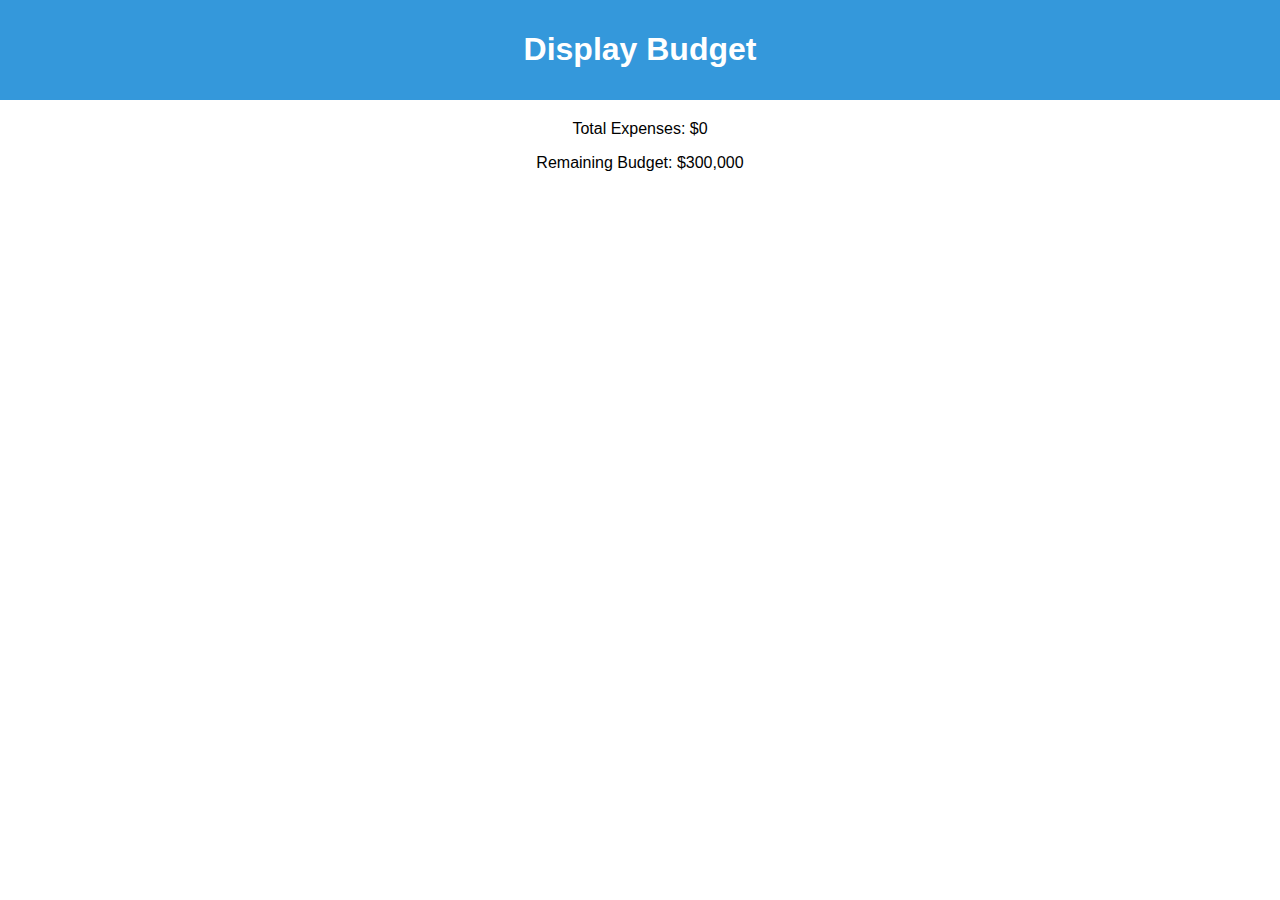
<file: display_budget.html>
<!DOCTYPE html>
<html lang="en">

<head>
  <meta charset="UTF-8" />
  <meta name="viewport" content="width=device-width, initial-scale=1.0" />
  <link rel="stylesheet" href="style.css" />
  <link href="https://cdn.jsdelivr.net/npm/bootstrap@5.3.2/dist/css/bootstrap.min.css" rel="stylesheet"
    integrity="sha384-T3c6CoIi6uLrA9TneNEoa7RxnatzjcDSCmG1MXxSR1GAsXEV/Dwwykc2MPK8M2HN" crossorigin="anonymous">
  <title>Display Budget</title>
</head>

<body>
  <div class="header">
    <h1>Display Budget</h1>
  </div>
  <div class="budget-summary">
    <p>Total Expenses: $<span id="totalExpenses">0</span></p>
    <p>Remaining Budget: $<span id="remainingBudget">300,000</span></p>
  </div>
  <div id="result" class="d-flex"></div>
  <div class="budget-container"></div>

    <!-- <div class="example-container">
      <div class="budget-example">
        <h3>Item</h3>
        <p>Expense: Shoes</p>
        <p>Quantity: 2</p>
        <p>Price: $2000</p>
        <div class="bunchbuttons">
          <button class="example-button ex-btn" data-bs-toggle="modal"
      data-bs-target="#exampleModal">Edit</button>
          <button class="example-button ex-btn" data-bs-toggle="modal"
      data-bs-target="#exampleModal">Delete</button>
        </div>
      </div>

      <div class="budget-example">
        <h3>Item</h3>
        <p>Expense: Bag</p>
        <p>Quantity: 2</p>
        <p>Price: $1000</p>
        <div class="bunchbuttons">
          <button class="example-button ex-btn" data-bs-toggle="modal"
      data-bs-target="#exampleModal">Edit</button>
          <button class="example-button ex-btn" data-bs-toggle="modal"
      data-bs-target="#exampleModal">Delete</button>
        </div>
      </div>

      <div class="budget-example">
        <h3>Item</h3>
        <p>Expense: Groceries</p>
        <p>Quantity: 10</p>
        <p>Price: $5000</p>
        <div class="bunchbuttons">
          <button class="example-button ex-btn" data-bs-toggle="modal"
          data-bs-target="#exampleModal">Edit</button>
          <button class="example-button ex-btn" data-bs-toggle="modal"
          data-bs-target="#exampleModal">Delete</button>
        </div>
      </div>
  </div> -->

  <!-- <br /><br /><br /><br /><br /> -->

  <!-- Button trigger modal -->
  <!-- <button
      type="button"
      class="btn btn-primary"
      data-bs-toggle="modal"
      data-bs-target="#exampleModal"
    >
      Launch demo modal
    </button> -->

  <!-- Modal -->
  <!-- <div
      class="modal fade"
      id="exampleModal"
      tabindex="-1"
      aria-labelledby="exampleModalLabel"
      aria-hidden="true"
    >
      <div class="modal-dialog">
        <div class="modal-content">
          <div class="modal-header">
            <h1 class="modal-title fs-5" id="exampleModalLabel">Modal title</h1>
          </div>
          <div class="modal-body">...</div> 
          <div class="modal-footer">
            <button
              type="button"
              class="btn btn-secondary"
              data-bs-dismiss="modal"
            >
              Delete
            </button>
            <button type="button" class="btn btn-primary">Edit</button>
          </div>
        </div>
      </div>
    </div> -->

  <script src="script.js"></script>
  
  <script src="https://cdn.jsdelivr.net/npm/bootstrap@5.3.2/dist/js/bootstrap.bundle.min.js"
    integrity="sha384-C6RzsynM9kWDrMNeT87bh95OGNyZPhcTNXj1NW7RuBCsyN/o0jlpcV8Qyq46cDfL"
    crossorigin="anonymous"></script>
</body>

</html>
</file>
<file: style.css>
body {
  font-family: Arial, Helvetica, sans-serif;
  margin: 0;
  padding: 0;
  overflow: hidden;
}

.header {
  text-align: center;
  background-color: #3498db;
  color: #fff;
  padding: 10px;
}

.main-container {
  display: flex;
  gap: 40px;
  /* justify-content: space-evenly; */
  justify-content: center;
  align-items: center;
  height: 100vh;
  margin: 0;
}

.main {
  background-color: #3498db;
  max-width: 250px;
  max-height: 200px;
  padding: 50px 50px 50px 50px;
  border: 1px solid #3498db;
  border-radius: 10px;
  /* margin: 80px 0px 0px 0px; */
}

#gif-image {
  max-width: 480px;
}

.input-container {
  display: block;
  margin: 0px 20px;
}

.input-container input {
  display: block;
  margin-bottom: 10px;
}

input {
  padding: 10px 20px;
  margin: 5px 10px 5px 0px;
  outline: none;
}

/* button {
    padding: 10px 20px;
    background-color: #3498db;
    color: #fff;
    border: none;
    cursor: pointer;
    outline: none;
} */

.budget-summary {
  text-align: center;
  margin: 20px;
}

.budget-container {
  display: flex;
  flex-wrap: wrap;
  justify-content: center;
  gap: 10px;
  margin: 20px;
}

.example-container {
  display: flex;
  /* gap: 20px; */
  justify-content: space-around;
  margin-top: 40px;
}

.budget-example {
  border: 1px solid #ccc;
  border-radius: 10px;
  padding: 20px;
  width: 250px;
  height: auto;
  background-color: #3498db;
  box-shadow: 0px 0px 10px rgba(0, 0, 0, 0.3);
  text-align: center;
}

.budget-example h3 {
  background-color: #fff;
  padding: 5px 0px 5px 10px;
  border-radius: 10px;
  /* width: 120px; */
  /* text-align: center; */
}

/* .budget-example button {
  outline: none;
  border: 1px solid transparent;
  padding: 5px 10px 5px 10px;
  width: 100px;
  height: auto;
  background-color: #ccc;
  border-radius: 10px;
} */

.bunchbuttons {
  display: flex;
  gap: 10px;
}

.example-button {
  width: 130px;
  height: 40px;
  color: #fff;
  border-radius: 5px;
  padding: 10px 25px;
  font-family: "Lato", sans-serif;
  font-weight: 500;
  background: transparent;
  cursor: pointer;
  transition: all 0.3s ease;
  position: relative;
  display: inline-block;
  box-shadow: inset 2px 2px 2px 0px rgba(255, 255, 255, 0.5),
    7px 7px 20px 0px rgba(0, 0, 0, 0.1), 4px 4px 5px 0px rgba(0, 0, 0, 0.1);
  outline: none;
}

.ex-btn {
  background: rgb(6, 14, 131);
  background: linear-gradient(
    0deg,
    rgba(6, 14, 131, 1) 0%,
    rgba(12, 25, 180, 1) 100%
  );
  border: none;
}

.ex-btn:hover {
  background: rgb(0, 3, 255);
  background: linear-gradient(
    0deg,
    rgb(0, 17, 255) 0%,
    rgba(2, 126, 251, 1) 100%
  );
}





















.custom-btn {
  width: 150px;
  height: 40px;
  color: #fff;
  border-radius: 5px;
  padding: 10px 25px;
  font-family: "Lato", sans-serif;
  font-weight: 500;
  background: transparent;
  cursor: pointer;
  transition: all 0.3s ease;
  position: relative;
  display: inline-block;
  box-shadow: inset 2px 2px 2px 0px rgba(255, 255, 255, 0.5),
    7px 7px 20px 0px rgba(0, 0, 0, 0.1), 4px 4px 5px 0px rgba(0, 0, 0, 0.1);
  outline: none;
  margin: 10px 0px 0px 40px;
}

.btn-1 {
  background: rgb(6, 14, 131);
  background: linear-gradient(
    0deg,
    rgba(6, 14, 131, 1) 0%,
    rgba(12, 25, 180, 1) 100%
  );
  border: none;
}

.btn-1:hover {
  background: rgb(0, 3, 255);
  background: linear-gradient(
    0deg,
    rgb(0, 17, 255) 0%,
    rgba(2, 126, 251, 1) 100%
  );
}
</file>
